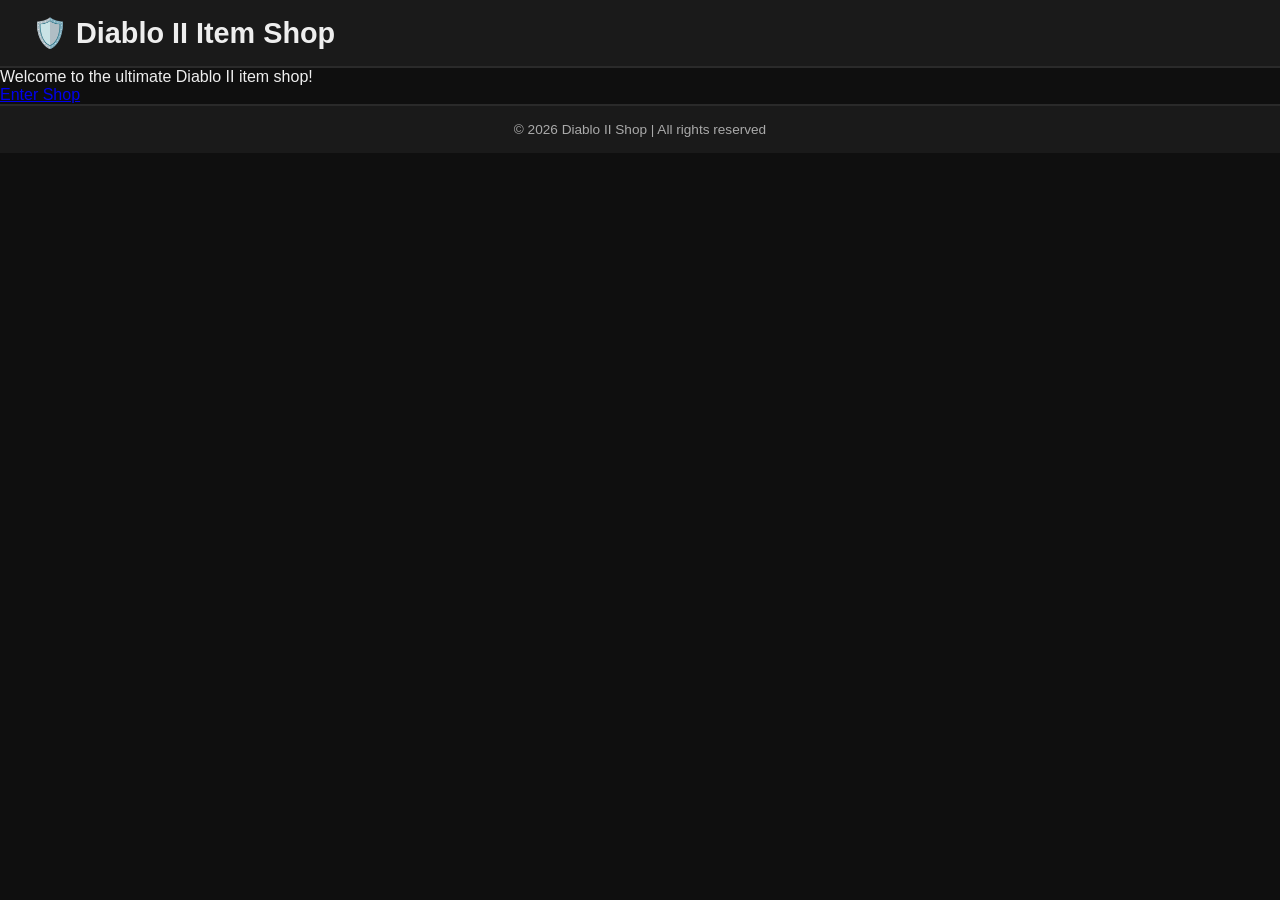
<file: index.html>
<!DOCTYPE html>
<html lang="en">
<head>
  <meta charset="UTF-8">
  <meta name="viewport" content="width=device-width, initial-scale=1.0">
  <title>Diablo II Shop</title>
  <link rel="stylesheet" href="css/style.css">
</head>
<body>
  <header>
    <h1>🛡️ Diablo II Item Shop</h1>
  </header>

  <main>
    <p>Welcome to the ultimate Diablo II item shop!</p>
    <a href="shop.html" class="btn">Enter Shop</a>
  </main>

  <footer>
    <p>© 2026 Diablo II Shop | All rights reserved</p>
  </footer>
</body>
</html>
</file>
<file: css/style.css>
/* Basic Reset */
* { box-sizing: border-box; margin:0; padding:0; }

body {
  font-family: 'Segoe UI', Tahoma, Geneva, Verdana, sans-serif;
  background-color: #0f0f0f;
  color: #eee;
  min-height: 100vh;
  display: flex;
  flex-direction: column;
}

header {
  display: flex;
  justify-content: space-between;
  align-items: flex-start;
  padding: 1rem 2rem;
  background-color: #1a1a1a;
  position: sticky;
  top: 0;
  z-index: 100;
  border-bottom: 2px solid #2a2a2a;
}

header h1 { font-size: 1.8rem; }
header .btn { align-self: center; }

#cart-wrapper { position: relative; }
#cart-toggle {
  background-color: #28a745;
  border: none;
  color: #fff;
  padding: 0.5rem 0.75rem;
  border-radius: 6px;
  cursor: pointer;
  font-weight: bold;
}

#cart-toggle span { background: #222; border-radius: 50%; padding: 0 0.5rem; margin-left: 0.3rem; }

#shopping-cart {
  position: absolute;
  top: 2.5rem;
  right: 0;
  width: 250px;
  background-color: #1f1f1f;
  border-radius: 10px;
  padding: 1rem;
  box-shadow: 0 4px 15px rgba(0,255,0,0.2);
  max-height: 400px;
  overflow-y: auto;
  transition: max-height 0.3s ease, opacity 0.3s ease;
  opacity: 1;
  z-index: 100;
}

#shopping-cart.closed { max-height: 0; padding: 0; opacity: 0; overflow: hidden; }

#shopping-cart h2 { text-align: center; margin-bottom: 0.5rem; }

#shopping-cart ul { list-style: none; padding: 0; margin: 0.5rem 0; }
#shopping-cart li { display: flex; justify-content: space-between; margin-bottom: 0.3rem; }

#shop-container {
  display: grid;
  grid-template-columns: repeat(auto-fill, minmax(180px, 1fr));
  gap: 1.5rem;
  padding: 2rem;
  flex: 1;
}

.item-card {
  background-color: #1e1e1e;
  border-radius: 12px;
  padding: 1rem;
  text-align: center;
  transition: transform 0.3s, box-shadow 0.3s;
}

.item-card:hover { transform: translateY(-6px); box-shadow: 0 10px 20px rgba(0,255,0,0.4); }

.item-image {
  width: 120px; height: 120px; margin: 0 auto 0.5rem;
  background-color: #2a2a2a;
  display: flex; justify-content: center; align-items: center;
  border-radius: 8px;
}

.item-image img { max-width: 100%; max-height: 100%; object-fit: contain; }

.item-name { font-size: 1rem; margin: 0.3rem 0; }
.item-price { color: #7CFC00; font-weight: bold; margin-bottom: 0.5rem; }

.buy-btn {
  background-color: #28a745;
  color: #fff;
  border: none;
  border-radius: 6px;
  padding: 0.4rem 0.6rem;
  width: 100%;
  cursor: pointer;
  font-weight: bold;
  transition: background-color 0.2s;
}
.buy-btn:hover { background-color: #1e7e34; }

footer {
  background-color: #1a1a1a;
  text-align: center;
  padding: 1rem;
  border-top: 2px solid #2a2a2a;
  font-size: 0.85rem;
  color: #aaa;
  flex-shrink: 0;
}

/* Purchase Modal */
#purchase-modal.hidden { display: none; }
#purchase-modal {
  position: fixed; top:0; left:0; width:100%; height:100%;
  background: rgba(0,0,0,0.8);
  display: flex; justify-content: center; align-items: center;
  z-index: 200;
}

#purchase-content {
  background-color: #1f1f1f;
  padding: 2rem;
  border-radius: 12px;
  width: 300px;
  text-align: center;
}

.pay-btn {
  background-color: #28a745;
  color: #fff;
  border: none;
  border-radius: 6px;
  padding: 0.5rem 1rem;
  margin: 0.3rem;
  cursor: pointer;
}
.pay-btn:hover { background-color: #1e7e34; }

#close-modal {
  margin-top: 1rem;
  padding: 0.4rem 0.8rem;
  border-radius: 6px;
  border: none;
  cursor: pointer;
}
</file>
